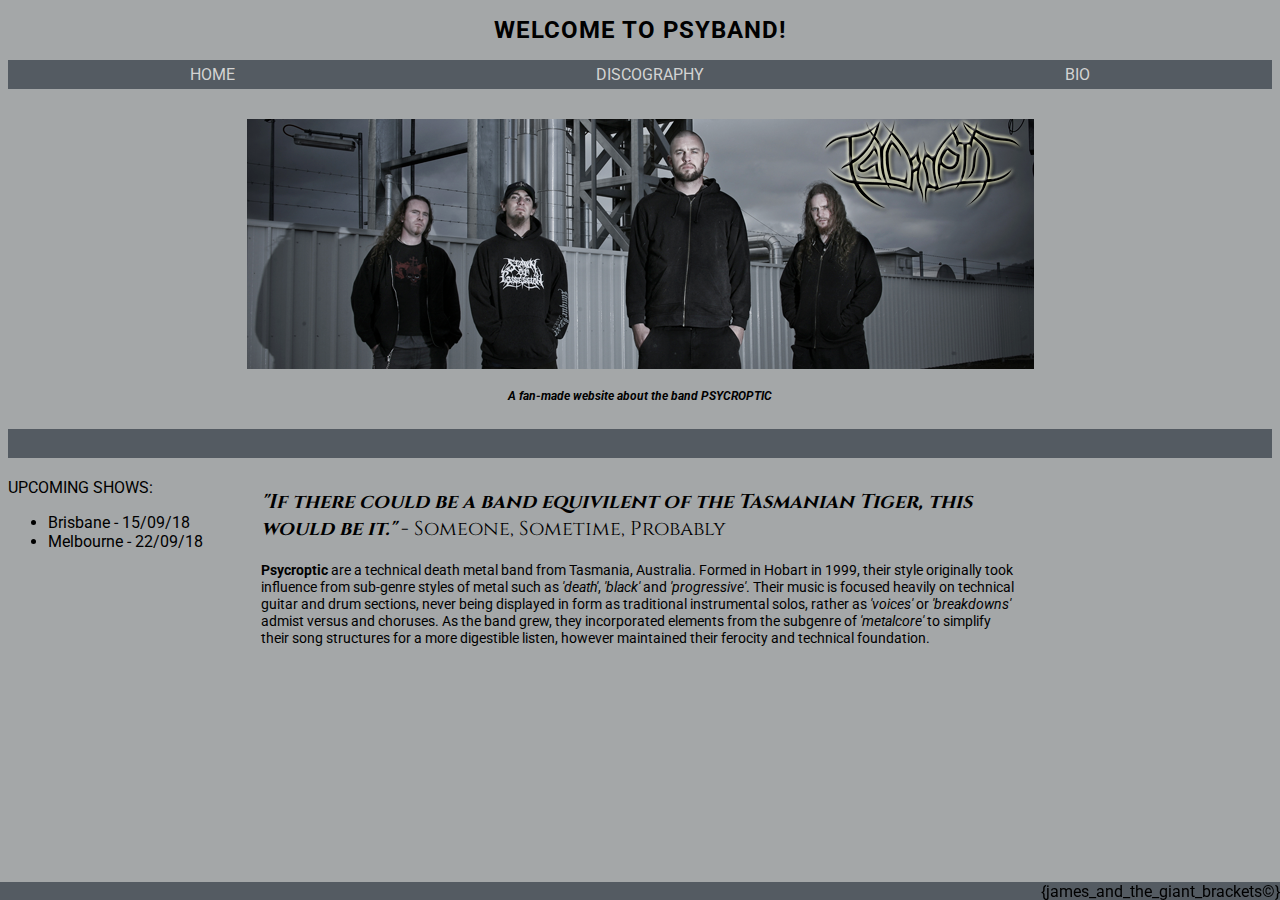
<file: favband/index.html>
<!DOCTYPE html>
<html lang="en">
<head>
    <meta charset="utf-8" />
    <meta http-equiv="X-UA-Compatible" content="IE=edge">
    <title>Psyband Home</title>
    <meta name="viewport" content="width=device-width, initial-scale=1">
    <link rel="stylesheet" type="text/css" href="style.css">
</head>

<body>
    <h1>WELCOME TO PSYBAND!</h1>
    <div class="nav">
            <ul>
        <li><a href="index.html">HOME</a></li>
        <li><a href="discography.html">DISCOGRAPHY</a></li>
        <li><a href="bio.html">BIO</a></li>
    </ul>
        </div>
  
        <div class="bancon">
    <header><img class="banner" src="psycroptic.png" alt="The Band psycroptic"></header>
    <h4 class="title-sub"><em>A fan-made website about the band PSYCROPTIC</em></h4>
        </div>
    <!-- BAND | DISCOGRAPHY | BIO (NAVBAR)-->
    <div class="nav">
            <ul style="color:#545B62;">NOTHING</ul>
        </div>
    <div class="front">
    <aside class="frontleft">
            UPCOMING SHOWS:
        <ul class="shows">
            <li>Brisbane - 15/09/18</li>
            <li>Melbourne - 22/09/18</li>
        </ul>
    </aside>
    <div class="frontright">
        <p class="quote"><em><strong>"If there could be a band equivilent of the Tasmanian Tiger, this would be it."</strong></em> - Someone, Sometime, Probably</p>
<p><strong>Psycroptic</strong> are a technical death metal band from Tasmania, Australia. Formed in Hobart in 1999, their style originally took influence from 
    sub-genre styles of metal such as <em>'death'</em>, <em>'black'</em> and <em>'progressive'</em>. Their music is focused heavily on technical guitar and drum sections,
    never being displayed in form as traditional instrumental solos, rather as <em>'voices'</em> or <em>'breakdowns'</em> admist versus and choruses. As the 
    band grew, they incorporated elements from the subgenre of <em>'metalcore'</em> to simplify their song structures for a more digestible listen, 
    however maintained their ferocity and technical foundation.
</p>
</div>
</div>
<div>
<footer>{james_and_the_giant_brackets&copy;}</footer>
</div>
</body>

</html>
</file>
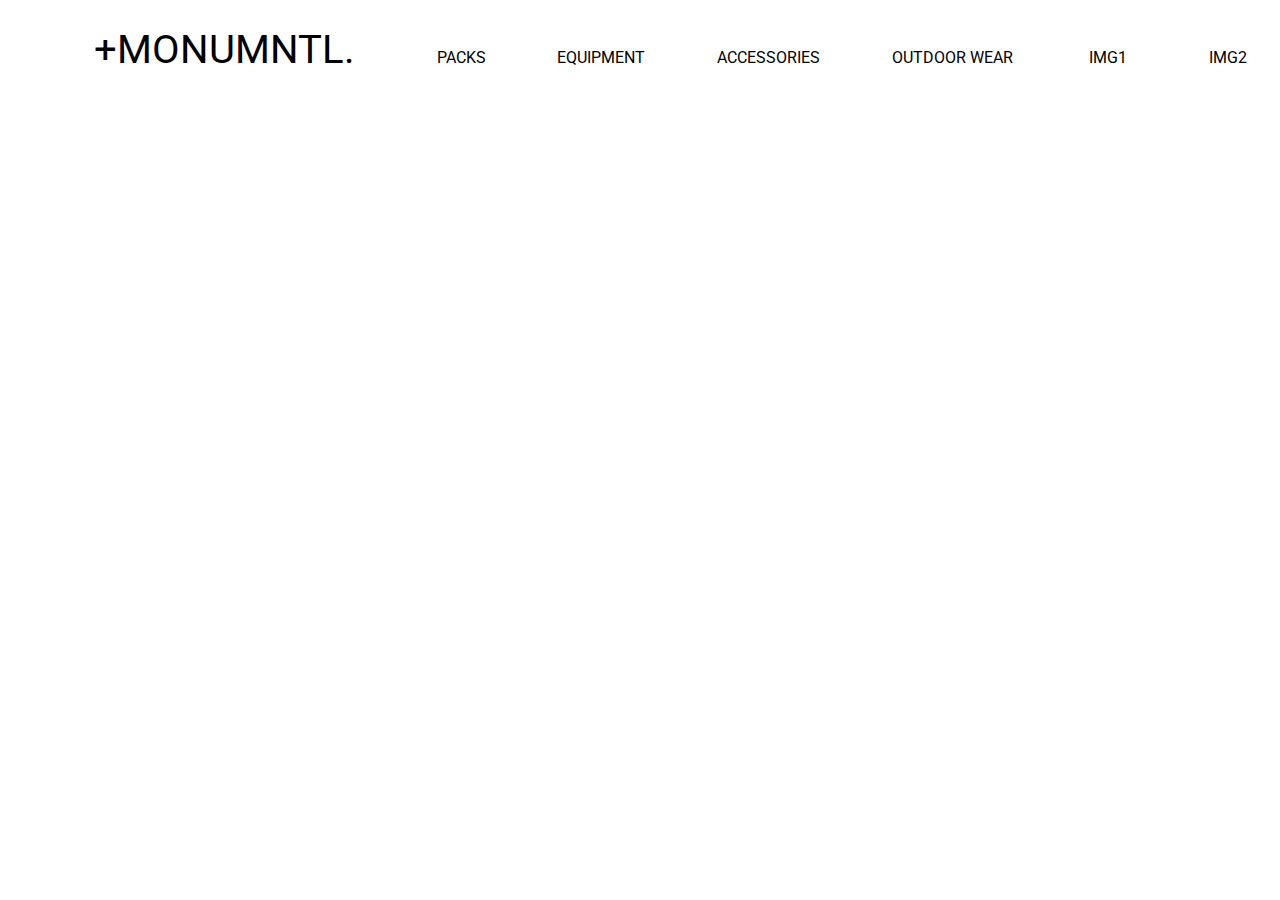
<file: flexboxsite/index.html>
<!DOCTYPE html>
<html>

<head>
    <meta charset="utf-8" />
    <meta http-equiv="X-UA-Compatible" content="IE=edge">
    <title>Page Title</title>
    <meta name="viewport" content="width=device-width, initial-scale=1">
    <link rel="stylesheet" type="text/css" media="screen" href="style.css" />
</head>

<body>
    <div class="top">
        <nav class="nav">
            <ul>
                <li class="logo">+MONUMNTL.</li>
                <li>PACKS</li>
                <li>EQUIPMENT</li>
                <li>ACCESSORIES</li>
                <li>OUTDOOR WEAR</li>
                <li>IMG1</li>
                <li>IMG2</li>
            </ul>
        </nav>
    </div>
    <div class="middle">
        <div class="jingle"> </div>

        <div class="explore"> </div>
    </div>
    <div class="bottom">
        <div class="ad"></div>
    </div>
</body>

</html>
</file>
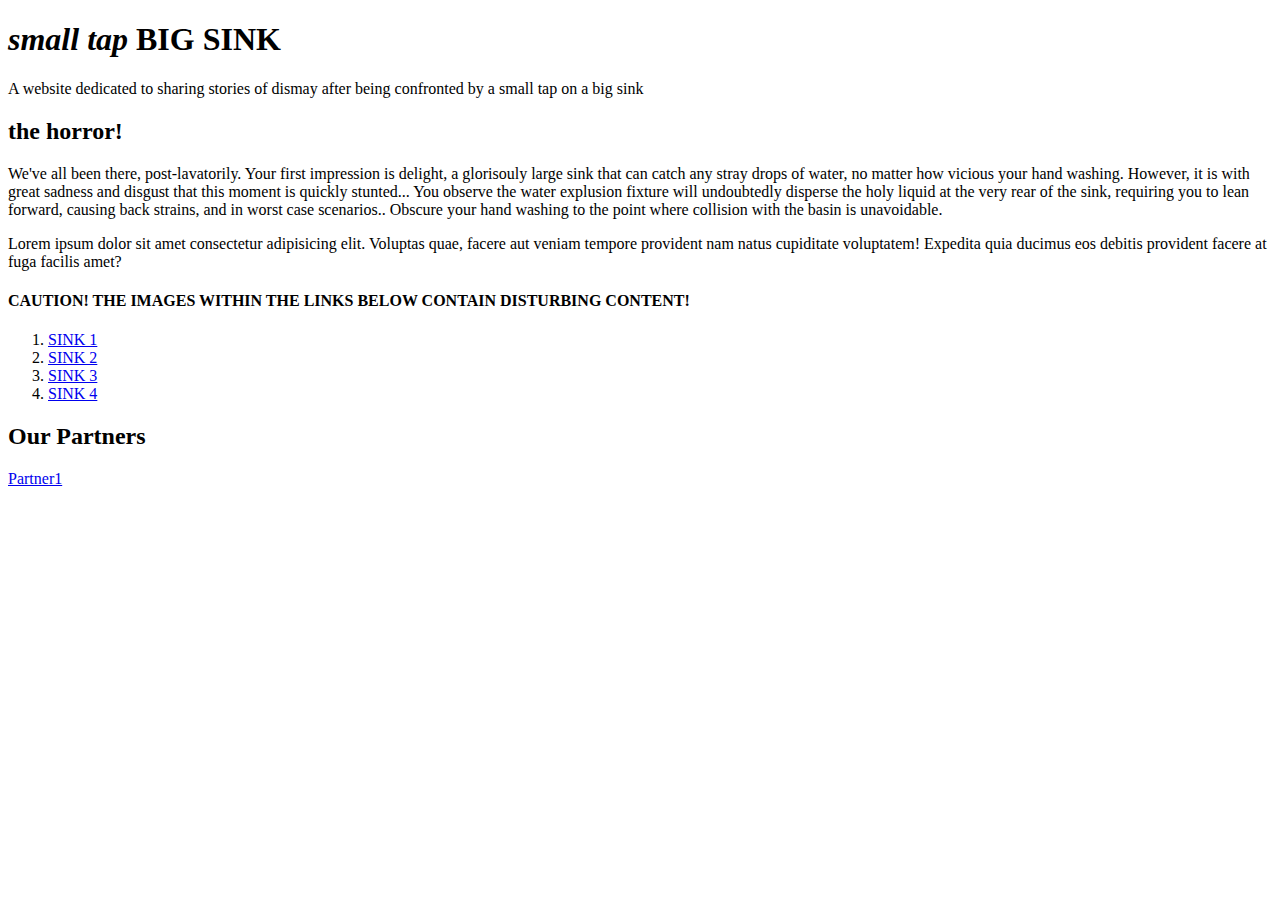
<file: first.html>
<!DOCTYPE html>
<html>


<head>
    <meta charset="utf-8" />
    <meta http-equiv="X-UA-Compatible" content="IE=edge">
    <title>Page Title</title>
    <meta name="viewport" content="width=device-width, initial-scale=1">
</head>


<body>
    <h1><em>small tap</em> <strong>BIG SINK</strong></h1>
    <P>A website dedicated to sharing stories of dismay after being confronted by a small tap on a big sink</P>
    <h2>the horror!</h2>
    <p>We've all been there, post-lavatorily. Your first impression is delight, a glorisouly large sink that can catch any stray
        drops of water, no matter how vicious your hand washing. However, it is with great sadness and disgust that this moment is quickly
        stunted... You observe the water explusion fixture will undoubtedly disperse the holy liquid at the very rear of the sink,
        requiring you to lean forward, causing back strains, and in worst case scenarios.. Obscure your hand washing to the point
        where collision with the basin is unavoidable.
    </p>
    <p>Lorem ipsum dolor sit amet consectetur adipisicing elit. Voluptas quae, facere aut veniam tempore provident nam natus cupiditate 
        voluptatem! Expedita quia ducimus eos debitis provident facere at fuga facilis amet?
    </p>
    <!--single line comment-->
    <!--
        multi line comment
    -->
    <h4>CAUTION! THE IMAGES WITHIN THE LINKS BELOW CONTAIN DISTURBING CONTENT!</h4>
    <ol>
        <li><a href="sinkpics/sink1.jpg" target="_blank">SINK 1</a></li>
        <li><a href="sinkpics/sink2.jpg" target="_blank">SINK 2</a></li>
        <li><a href="sinkpics/sink3.jpg" target="_blank">SINK 3</a></li>
        <li><a href="sinkpics/sink4.jpg" target="_blank">SINK 4</a></li>

    </ol>
    <h2>Our Partners</h2>
    <a href="https://www.lucidpress.com/blog/11-hilarious-examples-of-bad-design" target= "_blank">Partner1</a>
</body>


</html>
</file>
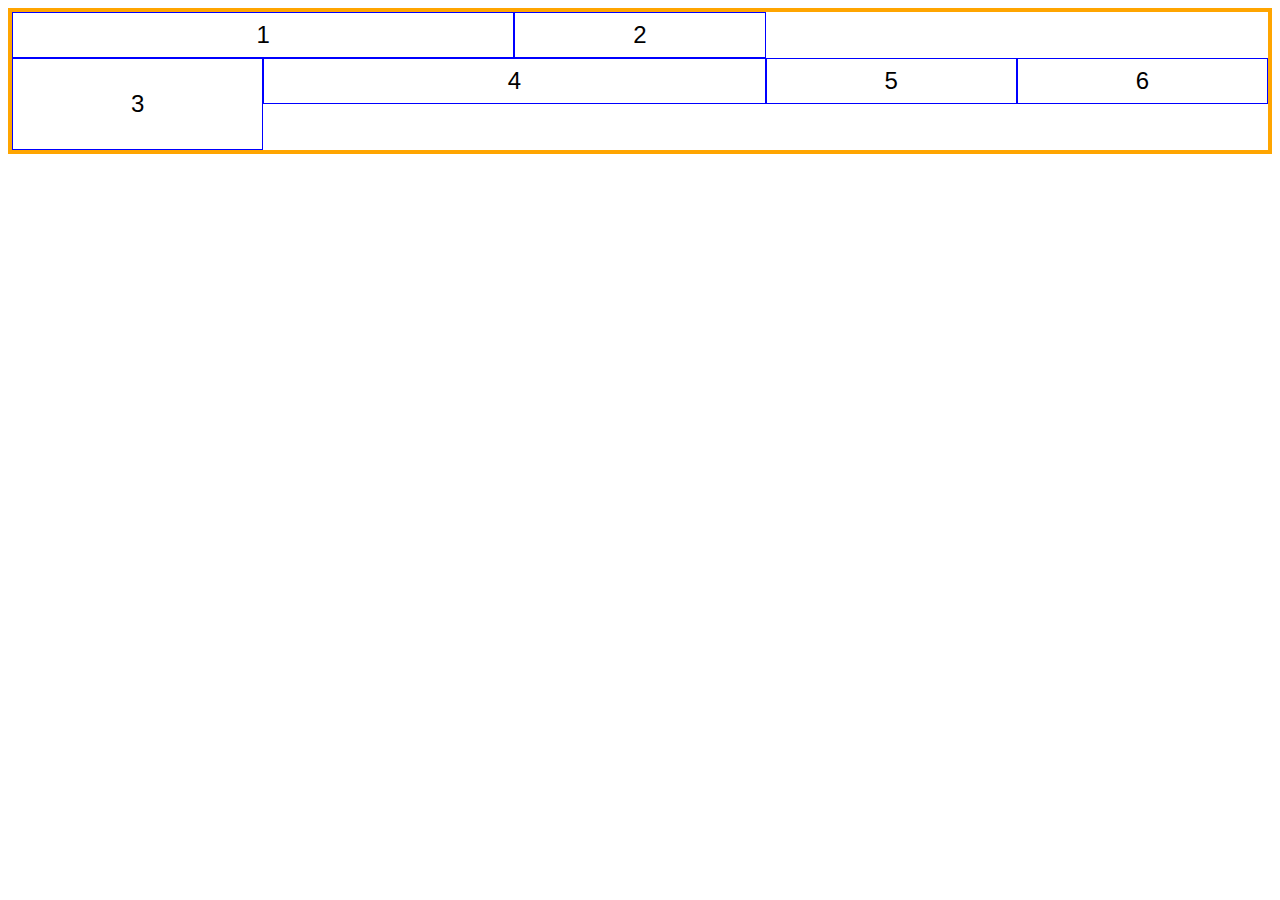
<file: cssgrid/grid.html>
<!DOCTYPE html>
<html>
<head>
    <meta charset="utf-8" />
    <meta http-equiv="X-UA-Compatible" content="IE=edge">
    <title>Page Title</title>
    <meta name="viewport" content="width=device-width, initial-scale=1">
    <link rel="stylesheet" type="text/css" media="screen" href="grid.css" />
</head>
<body>
    <div class="wrapper">
        <div>1</div>
        <div>2</div>
        <div>3</div>
        <div>4</div>
        <div class="mambo">5</div>
        <div>6</div>
    </div>
</body>
</html>
</file>
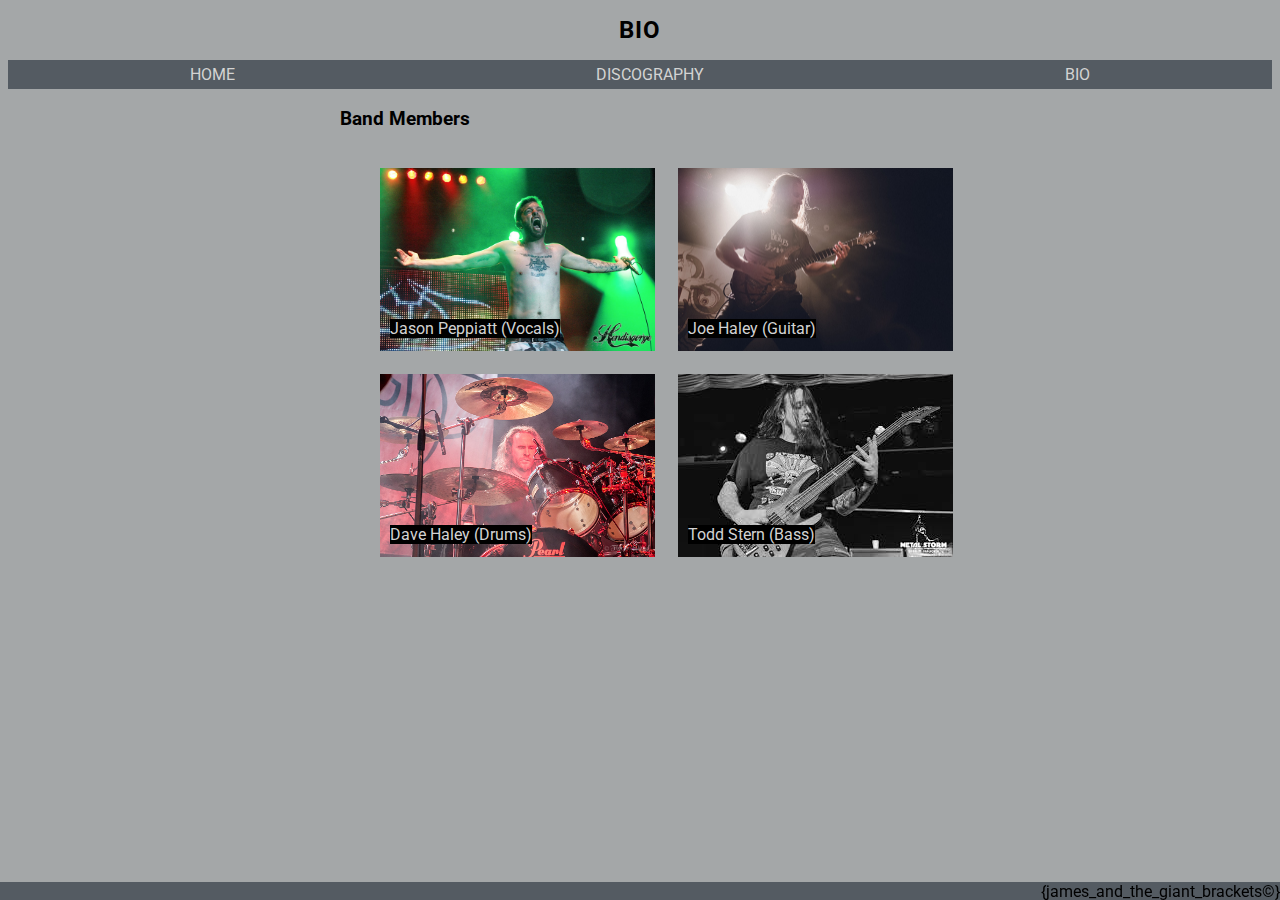
<file: favband/bio.html>
<!DOCTYPE html>
<html lang="en">

<head>
    <meta charset="utf-8" />
    <meta http-equiv="X-UA-Compatible" content="IE=edge">
    <title>Psyband Bio</title>
    <meta name="viewport" content="width=device-width, initial-scale=1">
    <link rel="stylesheet" type="text/css" href="style.css">
</head>

<body>
    <h1>BIO</h1>
    <!-- BAND | DISCOGRAPHY | BIO (NAVBAR)-->
    <div class="nav">
        <ul>
        <li><a href="index.html">HOME</a></li>
        <li><a href="discography.html">DISCOGRAPHY</a></li>
        <li><a href="bio.html">BIO</a></li>
        </ul>
        </div>
    <div class="wrapper">
    <h3>Band Members</h3>
    <ul class="members">
        <li><span>Jason Peppiatt (Vocals)</span>
            <img src="imgs/peppiatt.jpg" alt="Jason Peppiatt"><br />
        </li>
        <li><span>Joe Haley (Guitar)</span>
            <img src="imgs/jhaley.jpg" alt="Joe Haley">
        </li>
        <li><span>Dave Haley (Drums)</span>
            <img src="imgs/dhaley.jpg" alt="Dave Haley">
        </li>
        <li><span>Todd Stern (Bass)</span>
            <img src="imgs/stern.jpg" alt="Todd Stern">
        </li>
    </ul>
    </div>
    <div>
    <footer>{james_and_the_giant_brackets&copy;}</footer>
    </div>
</body>

</html>
</file>
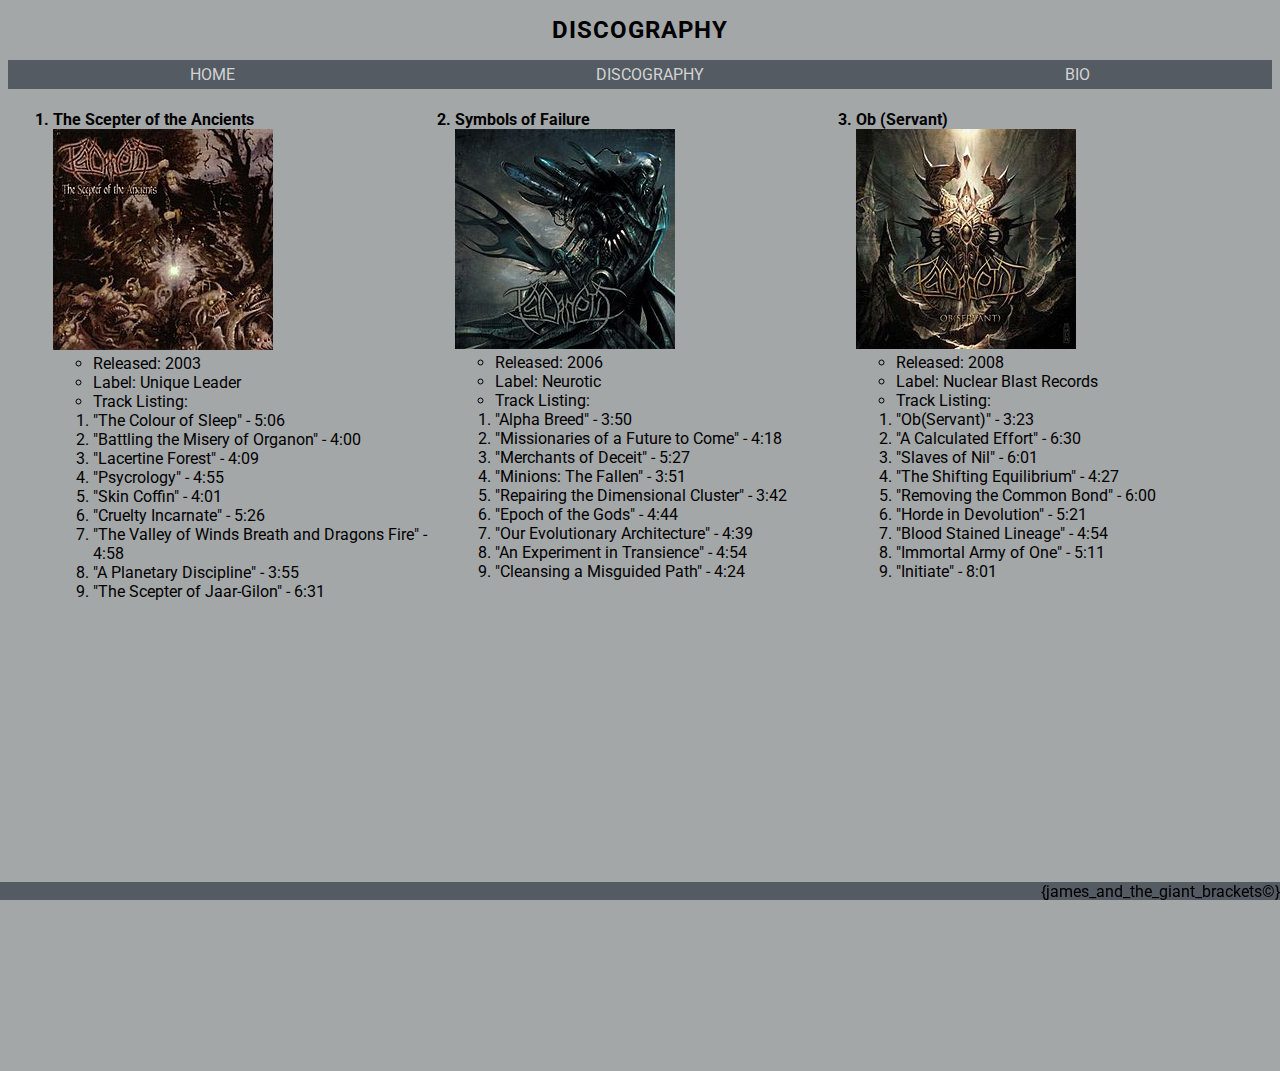
<file: favband/discography.html>
<!DOCTYPE html>
<html lang="en">



<head>
    <meta charset="utf-8" />
    <meta http-equiv="X-UA-Compatible" content="IE=edge">
    <title>Psyband Discography</title>
    <meta name="viewport" content="width=device-width, initial-scale=1">
    <link rel="stylesheet" type="text/css" href="style.css">
</head>

<body>
    <h1>DISCOGRAPHY</h1>
    <!-- BAND | DISCOGRAPHY | BIO (NAVBAR)-->
    <div class="nav">
            <ul>
        <li><a href="index.html">HOME</a></li>
        <li><a href="discography.html">DISCOGRAPHY</a></li>
        <li><a href="bio.html">BIO</a></li>
    </ul>
        </div>
    <div class = "row">
    <ol class="albums">
        <div>
        <li> The Scepter of the Ancients<br />
            <img src="imgs/scepter.jpg" alt="The Scepter of the Ancients Album Art">
            <ul>
                <li> Released: 2003
                </li>
                <li> Label: Unique Leader
                </li>
                <li>Track Listing:
                    <ol>
                        <li>"The Colour of Sleep" - 5:06</li>
                        <li>"Battling the Misery of Organon" - 4:00</li>
                        <li>"Lacertine Forest" - 4:09</li>
                        <li>"Psycrology" - 4:55</li>
                        <li>"Skin Coffin" - 4:01</li>
                        <li>"Cruelty Incarnate" - 5:26</li>
                        <li>"The Valley of Winds Breath and Dragons Fire" - 4:58</li>
                        <li>"A Planetary Discipline" - 3:55</li>
                        <li>"The Scepter of Jaar-Gilon" - 6:31</li>
                    </ol>
                </li>
            </ul><br />
        </li>
    </div>
    <div>
        <li> Symbols of Failure<br />
            <img src="imgs/symbols.jpg" alt="Symbols of Failure Album Art">

            <ul>
                <li> Released: 2006
                </li>
                <li> Label: Neurotic
                </li>
                <li>Track Listing:
                    <ol>
                        <li>"Alpha Breed" - 3:50</li>
                        <li>"Missionaries of a Future to Come" - 4:18</li>
                        <li>"Merchants of Deceit" - 5:27</li>
                        <li>"Minions: The Fallen" - 3:51</li>
                        <li>"Repairing the Dimensional Cluster" - 3:42</li>
                        <li> "Epoch of the Gods" - 4:44</li>
                        <li>"Our Evolutionary Architecture" - 4:39</li>
                        <li> "An Experiment in Transience" - 4:54</li>
                        <li> "Cleansing a Misguided Path" - 4:24</li>
                    </ol>
                </li>
            </ul><br />
        </li>
    </div>
    <div>
        <li> Ob (Servant)<br />
            <img src="imgs/servant.jpg" alt="Ob(Servant) Album Art">
            <ul>
                <li>
                    Released: 2008
                </li>
                <li> Label: Nuclear Blast Records
                </li>
                <li>Track Listing:
                    <ol>
<li>"Ob(Servant)" - 3:23</li>
<li>"A Calculated Effort" - 6:30</li>
<li>"Slaves of Nil" - 6:01</li>
<li>"The Shifting Equilibrium" - 4:27</li>
<li>"Removing the Common Bond" - 6:00</li>
<li>"Horde in Devolution" - 5:21</li>
<li>"Blood Stained Lineage" - 4:54</li>
<li>"Immortal Army of One" - 5:11</li>
<li>"Initiate" - 8:01</li>
                    </ol>
                </li>
            </ul><br />
        </li>

    </ol>
</div>
</div>
<div>
    <footer>{james_and_the_giant_brackets&copy;}</footer>
    </div>
</body>

</html>
</file>
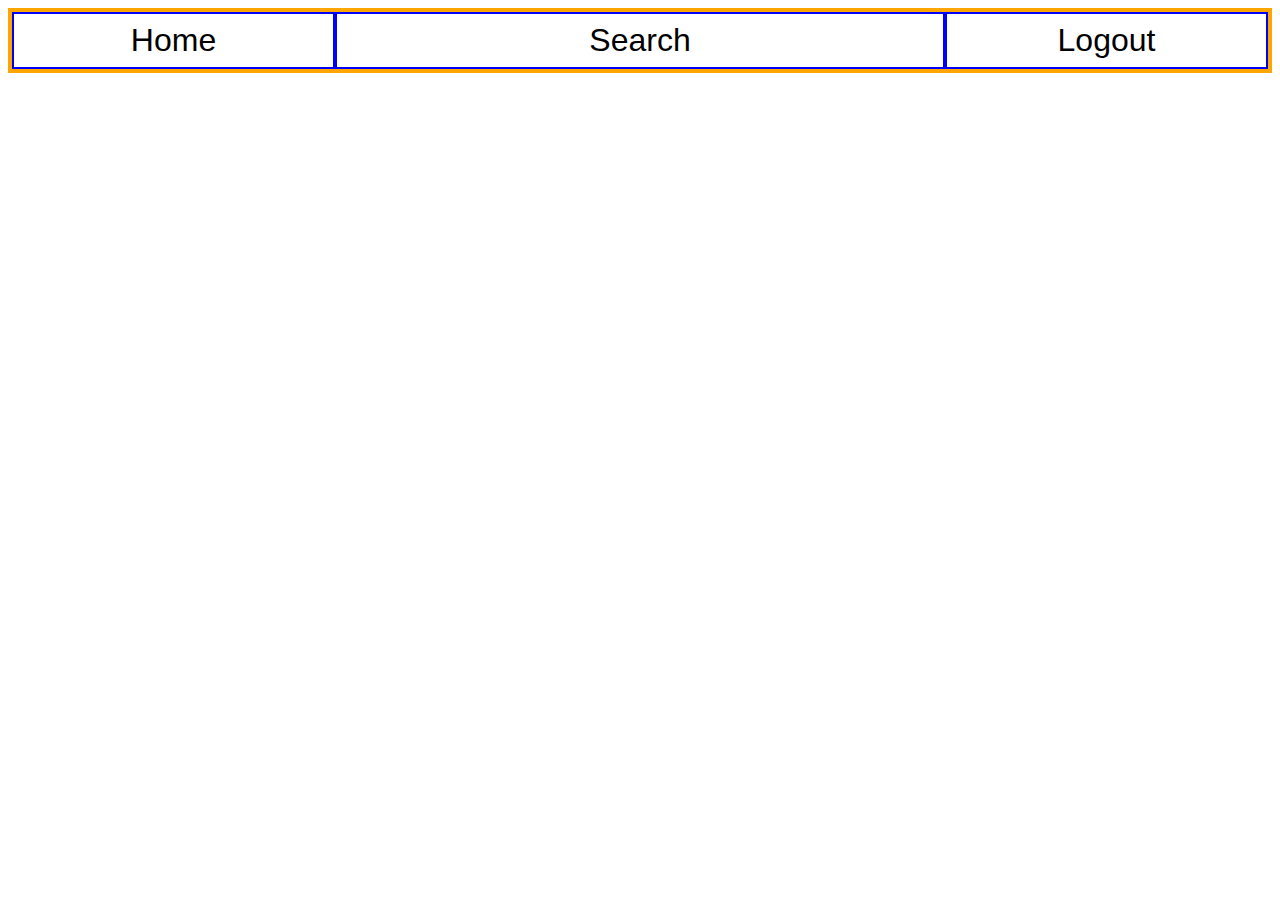
<file: flexboxlesson/flexbox.html>
<!DOCTYPE html>
<html>
<head>
    <meta charset="utf-8" />
    <meta http-equiv="X-UA-Compatible" content="IE=edge">
    <title>Page Title</title>
    <meta name="viewport" content="width=device-width, initial-scale=1">
    <link rel="stylesheet" type="text/css" media="screen" href="main.css" />
</head>
<body>
    <nav>
        <div class="home">Home</div>
        <div class="search">Search</div>
        <div class="logout">Logout</div>
    </nav>
</body>
</html>
</file>
<file: favband/style.css>
@import url('https://fonts.googleapis.com/css?family=Cinzel|Noto+Serif|Work+Sans');
@import url('https://fonts.googleapis.com/css?family=Roboto');

body {
    background-color: #A4A7A8;
    max-width: 1500px;
    margin-bottom: 50px;
    font-family: 'Roboto', sans-serif;    
}

h1 {
    font-size: 1.5rem;
    font-weight: bold;
    /* the above or shorthand below */
    font: 18px, bold;
    background-color: 545B62;
    letter-spacing: 1px;
    text-align: center;
}

hr {
    color: black;
}

.title {
    font-size: 1.75rem;
}

.title-sub {
    text-align: center;
    font-size: 0.75rem;
    padding: 0;
}

header {
    align-content: center;
}

.bancon {
    padding-top: 20px;
    display: grid;
    height: 100%;
}

.banner {
    max-width: 100%;
    max-height: 100vh;
    margin: auto;
}

header {
    background-color: #A4A7A8;
    margin: auto;
}

img {
    max-width: 275px;
    max-height: 500px;
}

p {
    font-size: 0.9rem;
    font-weight: normal;
}

ol {
    font-weight: bold;
}

ol ul {
    font-weight: normal;
}

ol ol {
    font-weight: normal;
}

p em {
    font-size: 0.85rem;
}

.nav {
    background-color: #545B62;
    align-content: center;
    text-align: center;
    margin-top: 10px;
    margin-bottom: 10px;
}

.nav ul {
    display: inline;
    list-style: none;
    margin: 0 2px;
    padding: 0;
    padding-top: 5px;
    padding-bottom: 5px;
    display: flex;
    justify-content: space-around;
}

.albums {
    height: 100vh;
}

.albums div {
    float: left;
    width: 32%;
    display: inline;
    padding: 5px;
}

.albums li ol {
padding: 0;
}

.row:after {
    content: "";
    display: table;
    clear: both;
    margin: auto;
}

footer {
    position: fixed;
    height: 18px;
    background-color: #545B62;
    bottom: 0%;
    left: 0px;
    right: 0px;
    margin-bottom: 0px;
    text-align: right;
}

.frontleft {
    margin-top: 10px;
    float: left;
    width: 20%;
}

.frontright {
    float: left;
    width: 60%;
}

/* Clear floats after the columns */
.front:after {
    content: "";
    display: table;
    clear: both;
}

a {
    color: rgb(211, 211, 211);
    text-decoration: none;
}

a:link {
    color: rgb(211, 211, 211);
}

a:active {
    color: rgb(211, 211, 211);
}

a:hover {
    color: black;
}

.wrapper {
    width: 600px;
    margin: auto;
}

.members {
    list-style: none;
    width: 100%;
}

.members li {
    display: inline-block;
    width: 49%;
}

.members li span {
    position: relative;
    top: 170px;
    left: 10px;
    z-index: 1;
    background-color: black;
    color: rgb(211, 211, 211);
}

.quote {
    font-family: 'Cinzel';
    font-size: 1.25rem;
    font-style: bold;
}

.quote em {
    font-family: 'Cinzel';
    font-size: 1.25rem;
}
</file>
<file: flexboxsite/style.css>
@import url('https://fonts.googleapis.com/css?family=Roboto');

body {
    font-family: 'Roboto', sans-serif;
}

.top{
width: 100vw;
}

.nav {
    width: 100vw;
}

.nav ul {
    display: flex;
    list-style: none;
    align-items: baseline;
    justify-content: space-around;
}

.nav ul li {

}
.nav ul :nth-child(1) {
    padding: 10px;
}

.nav ul :nth-child(6) {
padding: 5px;
}

.nav ul :nth-child(7) {
    padding: 5px;
}


.logo {
font-size: 2.5rem;
}

.middle {
    
}

.jingle {

}

.explore {

}

.bottom {

}

.ad {

}
</file>
<file: cssgrid/grid.css>
body {
    font-family: 'Segoe UI', Tahoma, Geneva, Verdana, sans-serif;
}

.wrapper {
    border: 4px solid orange;
    display: grid;
    /* grid-template-columns: 100px 100px 100px;
    grid-template-rows: 100px 100px 100px; 
    shorthand below*/
    /* grid-template-columns: repeat(3, 100px);
    grid-template-rows: 100px 100px 100px;
    shorterhand below */
    /* grid-template: repeat(3, 100px) / repeat(3, 100px);  */
    grid-template-columns: repeat(5, 1fr);
    grid-template-rows: repeat(3, 1fr);
}

.wrapper div {
    /* imbedded flex in grid */
    display: flex;
    align-items: center;
    justify-content: center;
    /* imbedded flex in grid */
    font-size: 1.5rem;
    border: 1px solid blue;
    padding: 0.5rem 0;
    text-align: center;
    overflow: auto;
}

.wrapper div:nth-child(1) {
    /* grid-column-start: 1;
    grid-column-end: 4; */
    grid-column: 1 / 3;
}

.wrapper div:nth-child(3) {
    grid-row: 2 / 4;
}

.wrapper div:nth-child(4) {
    grid-column: 2 / 4;
}
</file>
<file: flexboxlesson/main.css>
nav {
    border: 4px solid orange;
    display: flex;
    /* justify-content: space-around; */
}

nav div {
    /* flex: 1; */
    padding: 0.5rem 1rem;
    /* width: 100%; */
    text-align: center;
    font-size: 2rem;
    font-family: 'Segoe UI', Tahoma, Geneva, Verdana, sans-serif;
    border: 2px solid blue;
}

.search {
    /* margin-left: auto; */
    flex: 2;
}

.home {
    flex: 1;
}

.logout {
    flex: 1;

}
</file>
